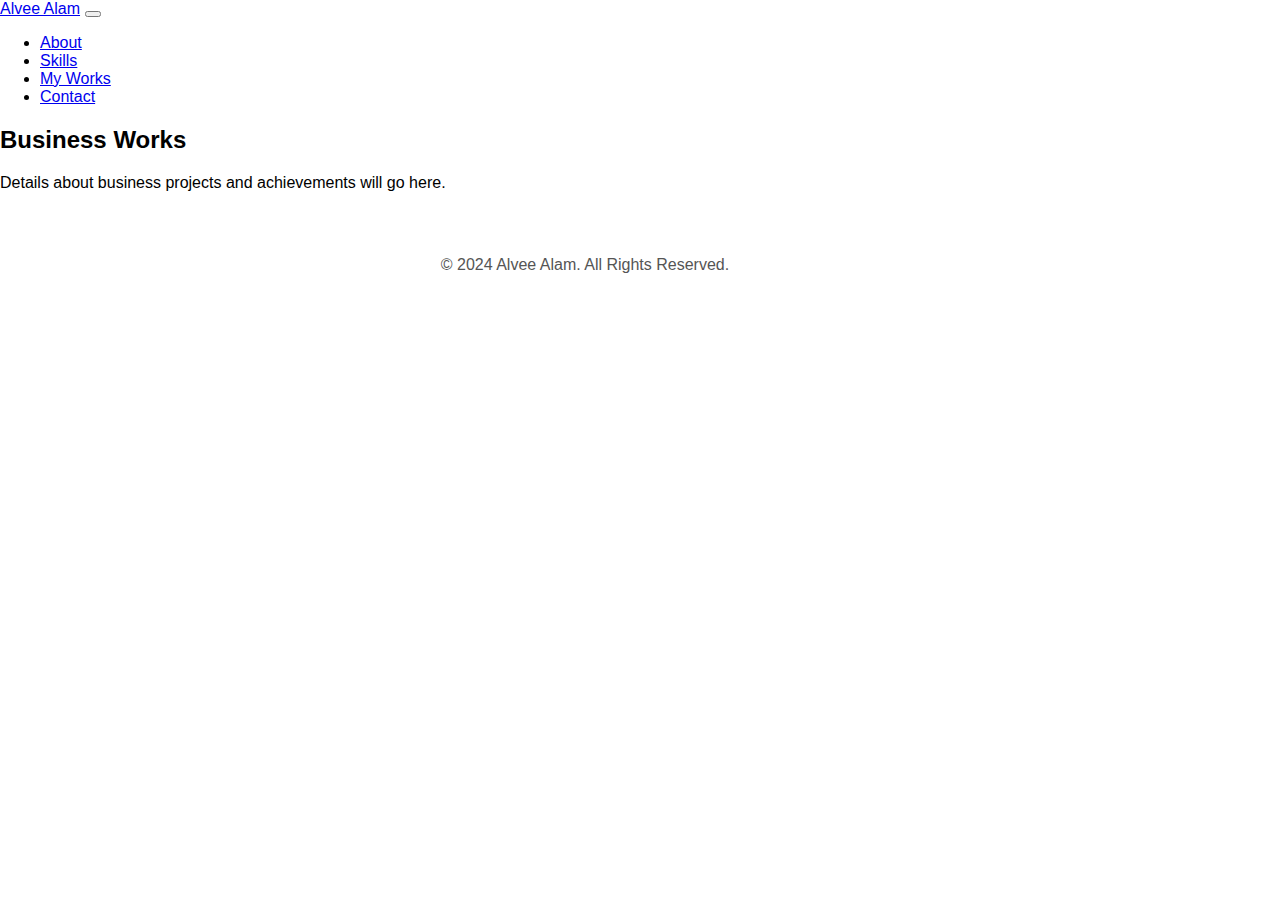
<file: art.html>
<!DOCTYPE html>
<html lang="en">
<head>
    <meta charset="UTF-8">
    <meta name="viewport" content="width=device-width, initial-scale=1.0">
    <title>Business Works - Alvee Alam</title>
    <link rel="stylesheet" href="style.css">
</head>
<body>
    <!-- Navbar (same as in your main page) -->
    <nav class="navbar navbar-expand-lg navbar-light bg-light fixed-top">
        <a class="navbar-brand" href="index.html">Alvee Alam</a>
        <button class="navbar-toggler" type="button" data-toggle="collapse" data-target="#navbarNav" aria-controls="navbarNav" aria-expanded="false" aria-label="Toggle navigation">
            <span class="navbar-toggler-icon"></span>
        </button>
        <div class="collapse navbar-collapse" id="navbarNav">
            <ul class="navbar-nav ml-auto">
                <li class="nav-item">
                    <a class="nav-link" href="index.html#about">About</a>
                </li>
                <li class="nav-item">
                    <a class="nav-link" href="index.html#skills">Skills</a>
                </li>
                <li class="nav-item">
                    <a class="nav-link" href="index.html#works">My Works</a>
                </li>
                <li class="nav-item">
                    <a class="nav-link" href="index.html#contact">Contact</a>
                </li>
            </ul>
        </div>
    </nav>

    <!-- Main Content for Business -->
    <section class="container mt-5 pt-5">
        <div class="section-title">
            <h2>Business Works</h2>
        </div>
        <p>Details about business projects and achievements will go here.</p>
    </section>

    <!-- Footer (same as in your main page) -->
    <footer class="footer bg-light text-dark">
        <div class="container py-4">
            <div class="row">
                <div class="col-12 text-center">
                    <p>&copy; 2024 Alvee Alam. All Rights Reserved.</p>
                </div>
            </div>
        </div>
    </footer>

    <script src="https://code.jquery.com/jquery-3.5.1.slim.min.js"></script>
    <script src="https://cdn.jsdelivr.net/npm/bootstrap@4.5.2/dist/js/bootstrap.bundle.min.js"></script>
</body>
</html>
</file>
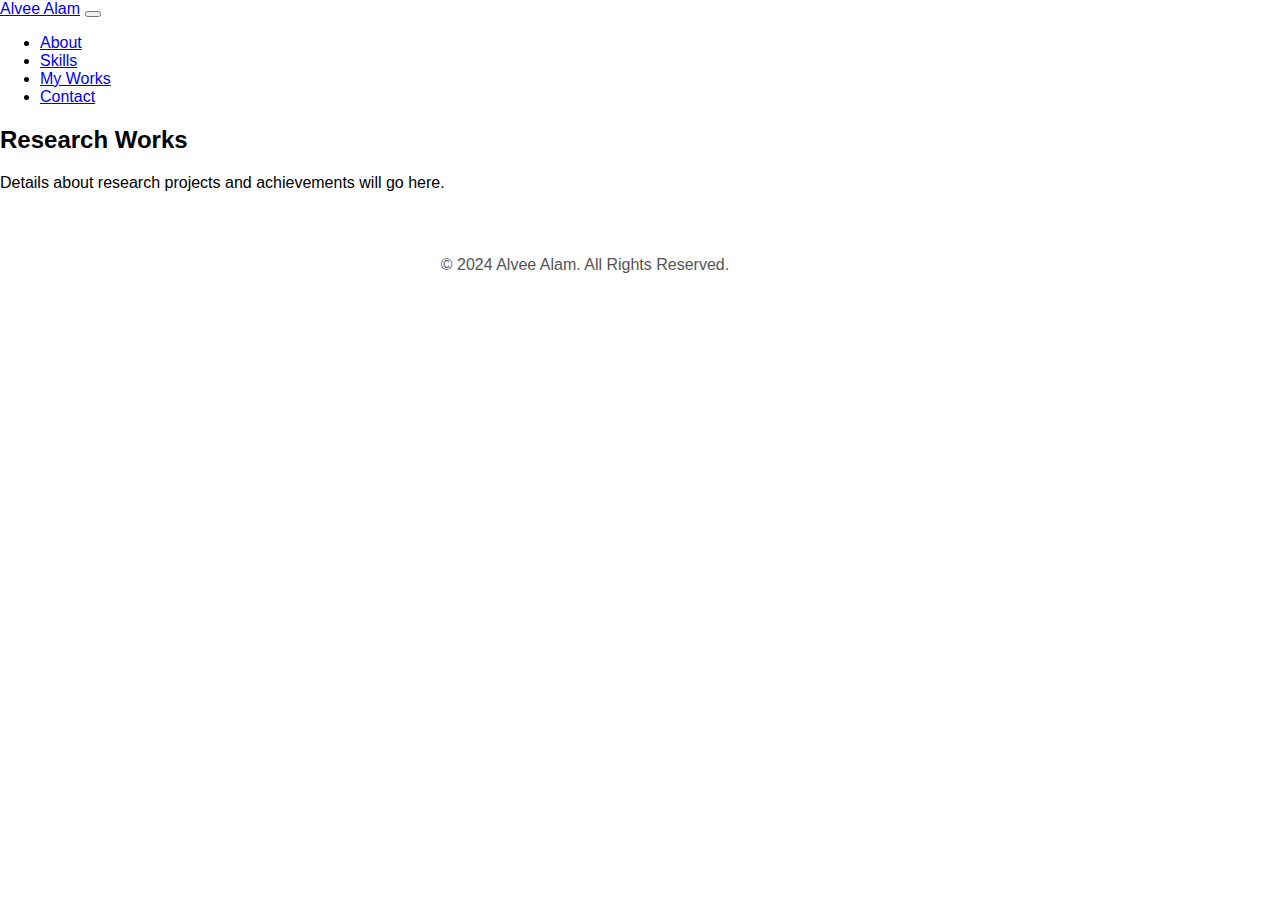
<file: research.html>
<!DOCTYPE html>
<html lang="en">
<head>
    <meta charset="UTF-8">
    <meta name="viewport" content="width=device-width, initial-scale=1.0">
    <title>Research Works - Alvee Alam</title>
    <link rel="stylesheet" href="style.css">
</head>
<body>
    <!-- Navbar (same as in your main page) -->
    <nav class="navbar navbar-expand-lg navbar-light bg-light fixed-top">
        <a class="navbar-brand" href="index.html">Alvee Alam</a>
        <button class="navbar-toggler" type="button" data-toggle="collapse" data-target="#navbarNav" aria-controls="navbarNav" aria-expanded="false" aria-label="Toggle navigation">
            <span class="navbar-toggler-icon"></span>
        </button>
        <div class="collapse navbar-collapse" id="navbarNav">
            <ul class="navbar-nav ml-auto">
                <li class="nav-item">
                    <a class="nav-link" href="index.html#about">About</a>
                </li>
                <li class="nav-item">
                    <a class="nav-link" href="index.html#skills">Skills</a>
                </li>
                <li class="nav-item">
                    <a class="nav-link" href="index.html#works">My Works</a>
                </li>
                <li class="nav-item">
                    <a class="nav-link" href="index.html#contact">Contact</a>
                </li>
            </ul>
        </div>
    </nav>

    <!-- Main Content for Research -->
    <section class="container mt-5 pt-5">
        <div class="section-title">
            <h2>Research Works</h2>
        </div>
        <p>Details about research projects and achievements will go here.</p>
    </section>

    <!-- Footer (same as in your main page) -->
    <footer class="footer bg-light text-dark">
        <div class="container py-4">
            <div class="row">
                <div class="col-12 text-center">
                    <p>&copy; 2024 Alvee Alam. All Rights Reserved.</p>
                </div>
            </div>
        </div>
    </footer>

    <script src="https://code.jquery.com/jquery-3.5.1.slim.min.js"></script>
    <script src="https://cdn.jsdelivr.net/npm/bootstrap@4.5.2/dist/js/bootstrap.bundle.min.js"></script>
</body>
</html>
</file>
<file: style.css>
/* Global Styling */
body {
    font-family: 'Poppins', sans-serif;
    margin: 0;
    padding: 0;
    background-color: #fff; /* Change background color to white */
    color: #000; /* Change text color to black */
    overflow-x: hidden;
    box-sizing: border-box; /* Add box-sizing: border-box to all elements */
}

img {
    max-width: 100%;
    height: auto;
}

/* Header */
header {
    position: sticky;
    top: 10;
    z-index: 1000;
    background-color: rgba(255, 255, 255, 0.9);
    box-shadow: 0 4px 8px rgba(0, 0, 0, 0.2);
    padding: 0.5rem 1rem; 
    height: auto; 
    line-height: 1.5; 
    max-width: 100%; 
}

header ul li a:hover {
    background: #ffc107; /* Use vibrant yellow for hover */
    color: #fff; /* Change hover text color to black */
    border-radius: 5px;
    padding: 0.5rem 1rem; /* Adjust padding for header links */
    display: flex;
    flex-wrap: wrap;
    justify-content: space-around;
}

    
header .navbar-toggler {
    border: none;
    outline: none;
    background: none;
}

header .navbar-toggler-icon {
    width: 30px;
    height: 3px;
    background-color: #fff;
    display: block;
    margin: 6px 0;
}



/* Hero Section */
#hero {
    position: relative;
    display: flex;
    align-items: center;
    justify-content: center;
    text-align: center;
    background-image: url('20250103_114147_0002.png');
    background-size: cover;
    background-position: center;
    background-repeat: no-repeat;
    height: 100vh;
    align-items: center;
    position: relative;
    max-width: 100%; /* Ensure hero section fits within the viewport */
}

#hero h1 {
    font-size: 4rem;
    letter-spacing: 2px;
    animation: fadeInDown 1.5s ease-in-out; /* Remove rotate animation for a simple fade-in effect */
}

#hero p {
    font-size: 1.5rem;
    color: #fff; /* Use a darker gray for contrast */
    animation: fadeInUp 1.5s ease-in-out;
}

#hero a {
    padding: 10px 30px;
    border: 2px solid #000; /* Change border color to black */
    color: #fff; /* Change text color to black */
    text-transform: uppercase;
    text-decoration: none;
    font-size: 1.2rem;
    margin-top: 20px;
    display: inline-block;
    transition: background 0.3s ease, color 0.3s ease;
}

#hero a:hover {
    background: #ffc107; /* Change hover background to yellow */
    color: #fff;
}

/* About Section */
#about {
    background: #f9f9f9; /* Light background for contrast */
    padding: 1rem;
}
#about h2 {
    font-size: 1.5rem;
    text-align: center;
    margin-bottom: 2rem;
    padding-top: 2rem;
}


#about img {
    border-radius: 10px;
    box-shadow: 0 5px 15px rgba(0, 0, 0, 0.3); /* Use dark shadow for contrast */
    transition: transform 0.3s ease;
    max-width: 100%; /* Ensure images do not overflow their container */
    height: auto; /* Maintain aspect ratio */


}
#about img:hover {
    transform: scale(1.05);}


/* Services Section */
#services {
    padding: 5rem 0;
    background: #fff; /* White background */
    color: #000; /* Black text */
}

.service-box {
    background: #f9f9f9; /* Light background for contrast */
    border-radius: 10px;
    padding: 3rem;
    margin-bottom: 2rem;
    transition: transform 0.3s ease, box-shadow 0.3s ease;
    width: 100%; /* Ensure all sections and containers have width: 100% */
}

.service-box:hover {
    transform: scale(1.05);
    box-shadow: 0 5px 15px rgba(0, 0, 0, 0.3); /* Use dark shadow for contrast */
}

/* Portfolio Section */
#portfolio {
    padding: 5rem;
}

.portfolio-item {
    overflow: hidden;
    border-radius: 10px;
    transition: transform 0.3s ease, box-shadow 0.3s ease;
    width: 100%; /* Ensure all sections and containers have width: 100% */
}

.portfolio-item img {
    width: 100%;
    height: auto;
    border-radius: 10px;
    transition: transform 0.3s ease;
    max-width: 100%; /* Add max-width: 100% to all images */
}

.portfolio-item:hover img {
    transform: scale(1.05);
}

.portfolio-item:hover {
    box-shadow: 0 5px 15px rgba(0, 0, 0, 0.3); /* Use dark shadow for contrast */
}

/* Testimonials Section */
#testimonials {
    padding: 5rem 0;
    background: #f9f9f9; /* Light background for contrast */
    color: #000; /* Black text */
    text-align: center;
}

blockquote {
    font-style: italic;
    font-size: 1.2rem;
    background: #fff;
    color: #000;
    padding: 1.5rem;
    border-left: 5px solid #ffc107; /* Vibrant yellow border */
    border-radius: 5px;
    margin: 0 15px;
    box-shadow: 0 5px 15px rgba(0, 0, 0, 0.2); /* Dark shadow */
}

/* Contact Section */
#contact {
    padding: 5rem 0;
}

#contact input, #contact textarea {
    background: #fff;
    color: #000;
    border: 2px solid #333;
    padding: 10px;
    margin-bottom: 20px;
    border-radius: 5px;
    width: 100%;
}

#contact input:focus, #contact textarea:focus {
    border-color: #ffc107; /* Vibrant yellow on focus */
    outline: none;
}

#contact button {
    background: #000; /* Black background */
    color: #fff;
    border: none;
    padding: 10px 30px;
    border-radius: 5px;
    transition: background 0.3s ease, transform 0.3s ease;
}

#contact button:hover {
    background: #ffc107; /* Change hover background to yellow */
    transform: scale(1.05);
}

/* Footer */
footer {
    padding: 2rem 0;
    background: #fff; /* White background */
    color: #555; /* Darker text color */
    text-align: center;
}

/* Animations */
@keyframes fadeInDown {
    from {
        opacity: 0;
        transform: translateY(-50px);
    }
    to {
        opacity: 1;
        transform: translateY(0);
    }
}

@keyframes fadeInUp {
    from {
        opacity: 0;
        transform: translateY(50px);
    }
    to {
        opacity: 1;
        transform: translateY(0);
    }
}



/* Extra small devices (phones, less than 576px) */
@media (max-width: 575.98px) {
    body {
        font-size: 14px; /* Adjust font size for small devices */
    }
    header ul li a {
        padding: 0.3rem 0.6rem; /* Adjust padding for smaller screens */
    }
    #hero h1 {
        font-size: 2.5rem; /* Adjust hero title size */
    }
    #hero p {
        font-size: 1rem; /* Adjust hero paragraph size */
    }
    #hero a {
        padding: 8px 20px; /* Adjust button padding */
        font-size: 1rem; /* Adjust button font size */
    }
    .service-box, .portfolio-item {
        padding: 2rem; /* Reduce padding for smaller screens */
    }
}

/* Small devices (landscape phones, less than 768px) */
@media (max-width: 767.98px) {
    body {
        font-size: 14px; /* Adjust font size */
    }
    #hero h1 {
        font-size: 2.5rem; /* Adjust hero title size */
    }
    #hero p {
        font-size: 1rem; /* Adjust hero paragraph size */
    }
    #hero a {
        padding: 8px 20px; /* Adjust button padding */
        font-size: 1rem; /* Adjust button font size */
    }
    .service-box, .portfolio-item {
        padding: 2rem; /* Reduce padding for smaller screens */
    }
}

/* Medium devices (tablets, less than 992px) */
@media (max-width: 991.98px) {
    body {
        font-size: 15px; /* Adjust font size */
    }
}

/* Large devices (desktops, less than 1200px) */
@media (max-width: 1199.98px) {
    body {
        font-size: 16px; /* Default font size */
    }
}

/* Extra large devices (large desktops, 1200px and up) */
@media (min-width: 1200px) {
    body {
        font-size: 16px; /* Default font size */
    }
}

/* Responsive Styles */
@media (max-width: 767.98px) {
    header .navbar-collapse {
        background-color: rgba(255, 255, 255, 0.9);
        box-shadow: 0 4px 8px rgba(0, 0, 0, 0.2);
        padding: 1rem;
    }

    header .nav-link {
        padding: 0.5rem 0;
    }
}

.container {
    width: 100%; /* Full width on small devices */
}

@media (min-width: 768px) {
    .container {
        width: 750px; /* Adjust to medium container width */
    }
}

@media (min-width: 992px) {
    .container {
        width: 970px; /* Adjust to large container width */
    }
}

@media (min-width: 1200px) {
    .container {
        width: 1170px; /* Adjust to extra large container width */
    }
}
</file>
